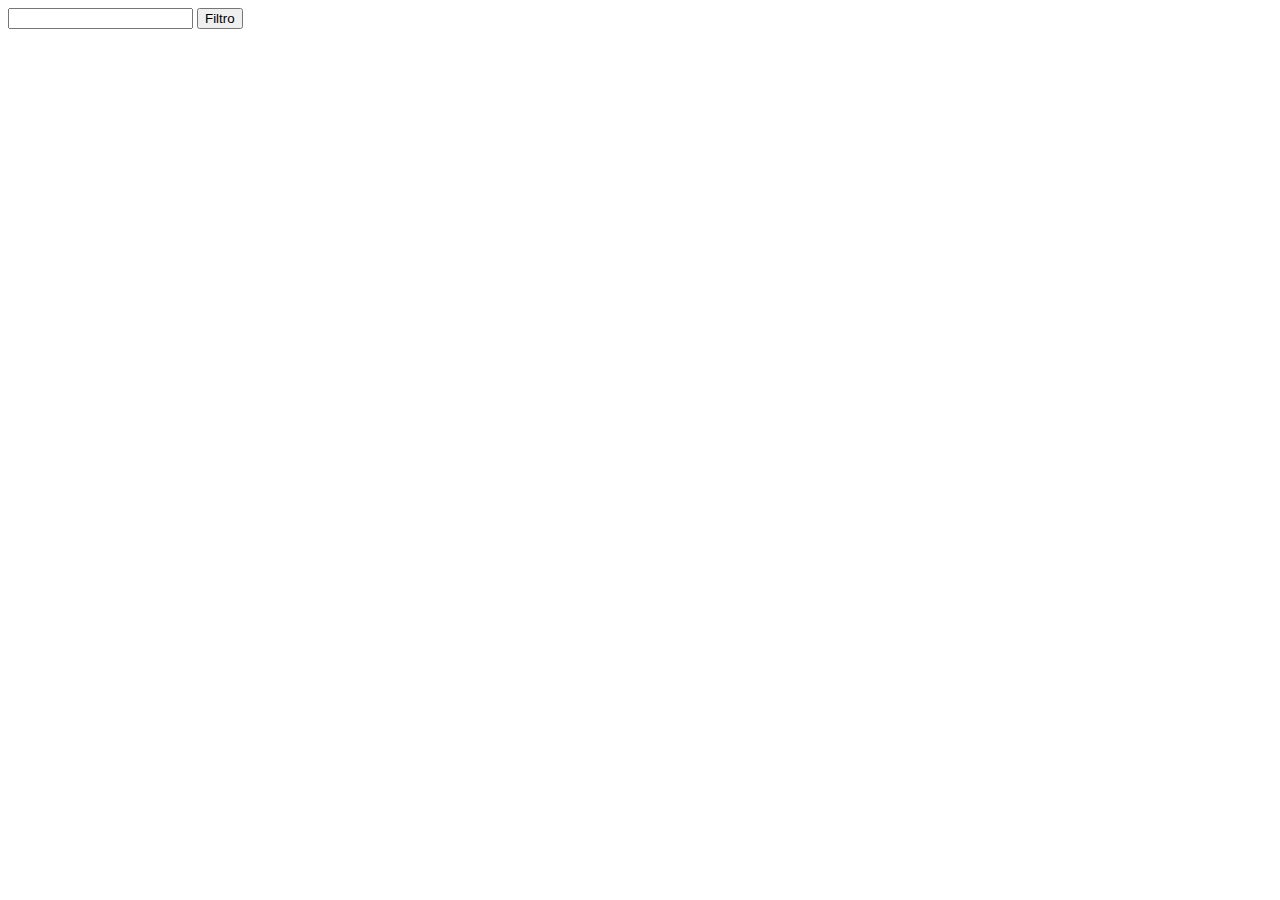
<file: array/ex1/index.html>
<!DOCTYPE html>
<html lang="en">

<head>
    <meta charset="UTF-8">
    <meta name="viewport" content="width=device-width, initial-scale=1.0">
    <meta http-equiv="X-UA-Compatible" content="ie=edge">
    <title>Document</title>
</head>

<body>
    <input type="text" id="input">
    <button id="btn" type="submit"> Filtro</button>
    <script src="index.js"></script>
</body>



</html>
</file>
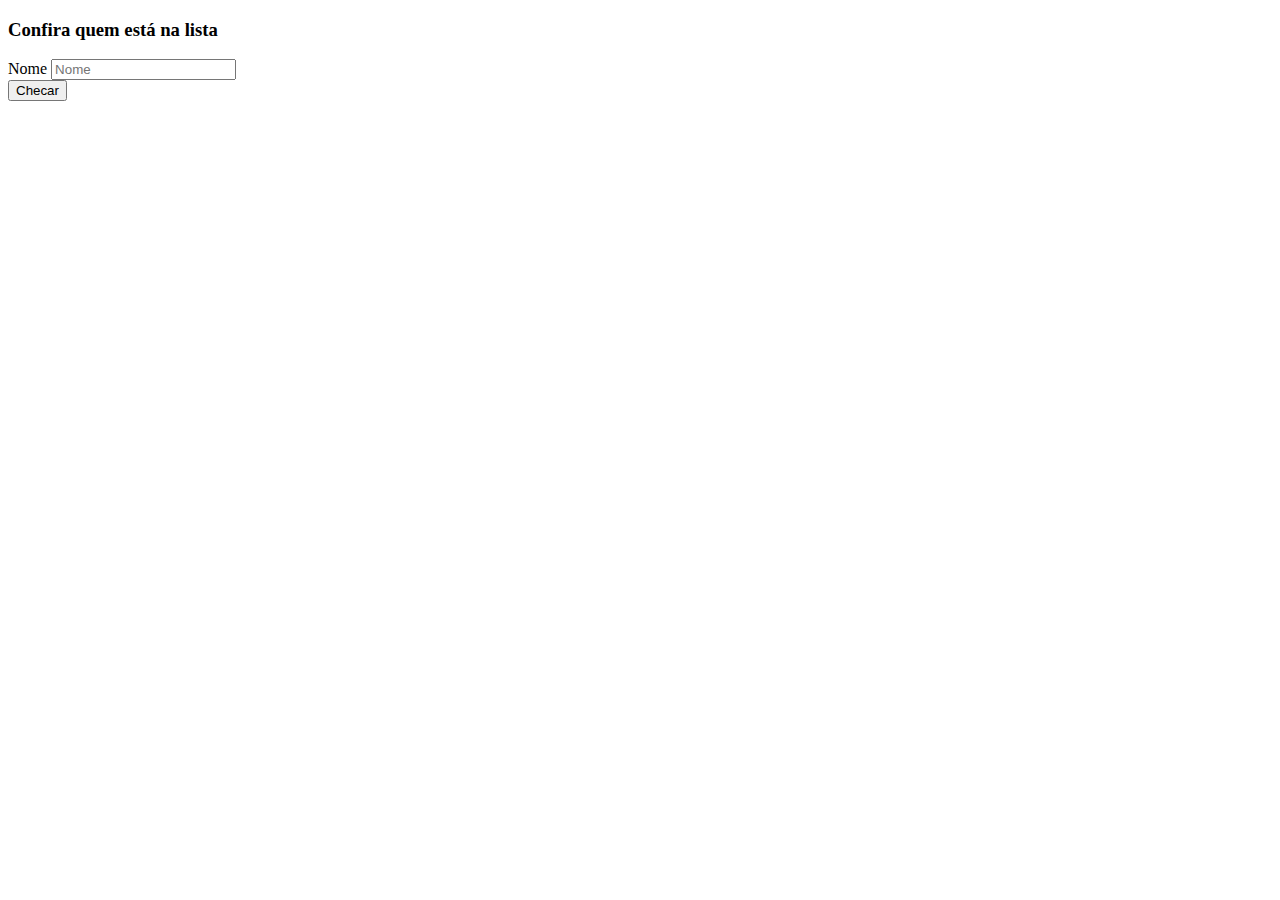
<file: array/ex2/index.html>
<!DOCTYPE html>
<html lang="en">

<head>
	<meta charset="UTF-8">
	<meta name="viewport" content="width=device-width, initial-scale=1.0">
	<meta http-equiv="X-UA-Compatible" content="ie=edge">
	<link rel="stylesheet" href="https://stackpath.bootstrapcdn.com/bootstrap/4.1.3/css/bootstrap.min.css"
		integrity="sha384-MCw98/SFnGE8fJT3GXwEOngsV7Zt27NXFoaoApmYm81iuXoPkFOJwJ8ERdknLPMO" crossorigin="anonymous">
	<title>Arrays</title>
</head>
<body>
	<div>
		<div class="container">
			<div class="row">
				<div class="col-md-6 offset-md-3">
					<h3>Confira quem está na lista</h3>
					<form id="form-do-role">
						<div class="form-row align-items-center">
							<div class="col-auto">
								<label class="sr-only" for="nome">Nome</label>
								<input type="text" class="form-control mb-2" id="nome" placeholder="Nome">
							</div>
							<div class="col-auto">
								<button type="submit" required class="btn btn-primary mb-2">Checar</button>
							</div>
					</form>
					<div id="status"></div>
				</div>
			</div>
		</div>
	</div>
		<script src="./main.js"></script>
</body>

</html>
</file>
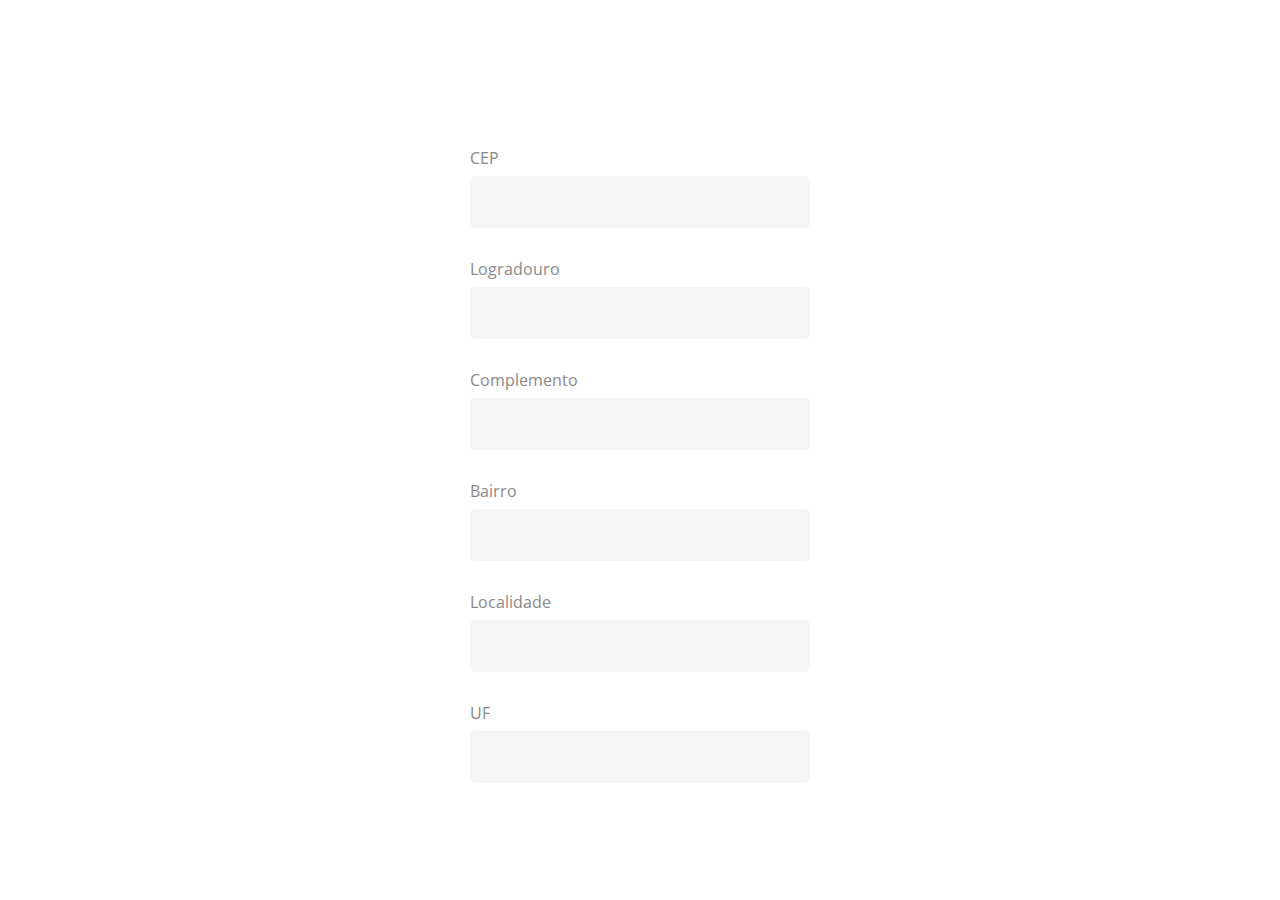
<file: fetch/ex02/index.html>
<!DOCTYPE html>
<html lang="en">
<head>
    <meta charset="UTF-8">
    <meta name="viewport" content="width=device-width, initial-scale=1.0">
    <meta http-equiv="X-UA-Compatible" content="ie=edge">
    <title>CEP</title>
    <link href="https://fonts.googleapis.com/css?family=Open+Sans" rel="stylesheet"> 
    <link rel="stylesheet" href="./main.css">
</head>
<body>
    <form>
        <div class="input-group">
            <label for="cep">CEP</label>
            <input name="cep" id="cep" type="text" />
            <p id="cep-error"></p>
        </div>
        <div class="input-group">
            <label for="logradouro">Logradouro</label>
            <input name="logradouro" id="logradouro" type="text" />
        </div>
        <div class="input-group">
            <label for="complemento">Complemento</label>
            <input name="complemento" id="complemento" type="text" />
        </div>
        <div class="input-group">
            <label for="bairro">Bairro</label>
            <input name="bairro" id="bairro" type="text" />
        </div>
        <div class="input-group">
            <label for="localidade">Localidade</label>
            <input name="localidade" id="localidade" type="text" />
        </div>
        <div class="input-group">
            <label for="uf">UF</label>
            <input name="uf" id="uf" type="text" />
        </div>
        <div id="exibe-endereco"></div>
    </form>
    <script src="./main.js"></script>
</body>
</html>
</file>
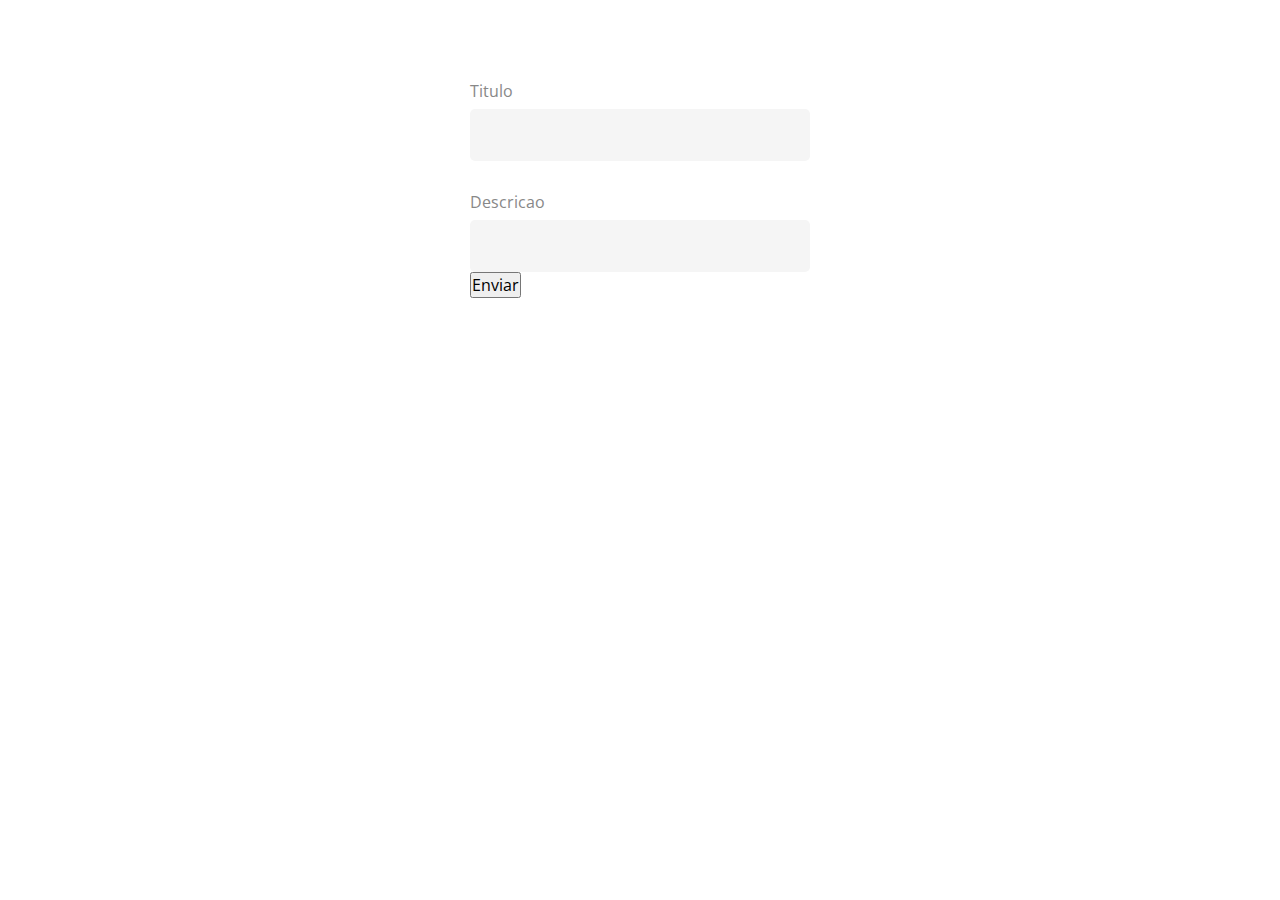
<file: fetch/ex03Post/index.html>
<!DOCTYPE html>
<html lang="en">
<head>
    <meta charset="UTF-8">
    <meta name="viewport" content="width=device-width, initial-scale=1.0">
    <meta http-equiv="X-UA-Compatible" content="ie=edge">
    <title>CEP</title>
    <link href="https://fonts.googleapis.com/css?family=Open+Sans" rel="stylesheet"> 
    <link rel="stylesheet" href="./main.css">
</head>
<body>
    <form>
        <div class="input-group">
            <label for="titutlo">Titulo</label>
            <input name="titulo" id="titulo" type="text" />
        </div>
        <div class="input-group">
            <label for="descricao">Descricao</label>
            <input name="descricao" id="descricao" type="text" />
        </div>
        <button id="btn-submit">Enviar</button>
    </form>
    <div class="created-post">
        
    </div>
    <script src="./main.js"></script>
</body>
</html>
</file>
<file: fetch/ex02/main.css>
* {
  box-sizing: border-box;
  font-family: 'Open Sans', sans-serif;
  font-size: 16px;
  margin: 0;
  padding: 0;
}

body {
  display: flex;
  align-items: center;
  min-height: 100vh;
}

form{
  width: 100%;
    max-width: 400px;
    margin: 0 auto;
    padding: 50px 30px;
}

label {
  color: #888;
  margin-top: 30px;
  display: block;
}

form #cep-error {
  margin-top: 5px;
  font-size: 12px;
  color: red;
}

form input{
  display: block;
  width: 100%;
  padding: 15px;
  border: none;
  margin: 7px 0 0;
  background-color: #f5f5f5;
  border-radius: 5px;
  color: green;
}

form input.error{
  border: 1px solid red;
}

form input:focus{
  border: 1px solid #d5d5d5;
}
</file>
<file: fetch/ex03Post/main.css>
* {
  box-sizing: border-box;
  font-family: 'Open Sans', sans-serif;
  font-size: 16px;
  margin: 0;
  padding: 0;
}

body {
  display: flex;
  align-items: center;
  min-height: 100vh;
  flex-direction: column;
}

form{
  width: 100%;
    max-width: 400px;
    margin: 0 auto;
    padding: 50px 30px;
}

label {
  color: #888;
  margin-top: 30px;
  display: block;
}

form input{
  display: block;
  width: 100%;
  padding: 15px;
  border: none;
  margin: 7px 0 0;
  background-color: #f5f5f5;
  border-radius: 5px;
  color: green;
}

form input.error{
  border: 1px solid red;
}

form input:focus{
  border: 1px solid #d5d5d5;
}
</file>
